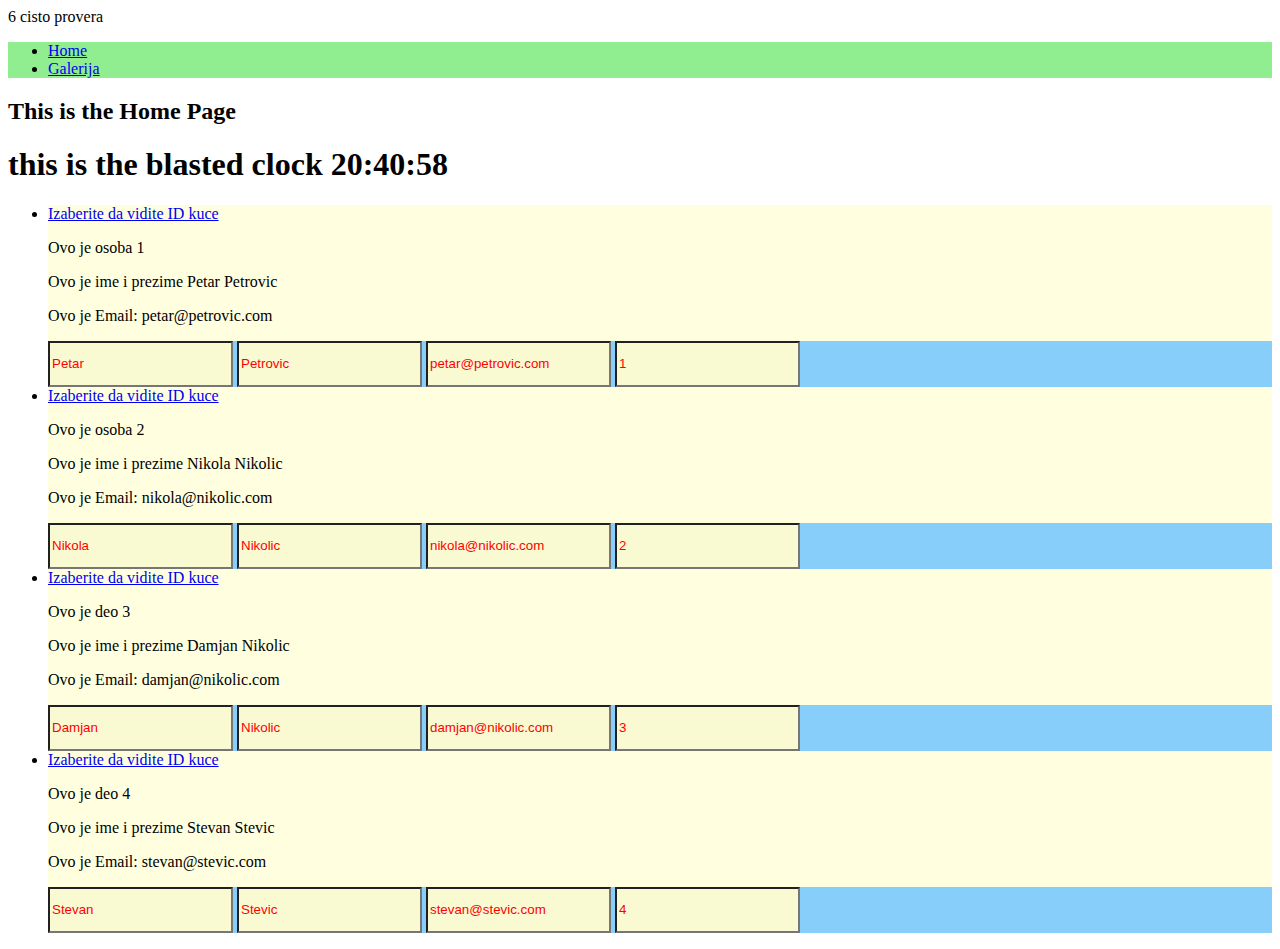
<file: index.html>
<!DOCTYPE html>
<html lang="en" ng-app="MainApp">

<head>
    <meta charset="UTF-8">
    <meta name="viewport" content="width=device-width, initial-scale=1.0">
    <meta http-equiv="X-UA-Compatible" content="ie=edge">
    <title>Marko Dunovic Angular JS</title>
    <link rel="stylesheet" href="css/style.css">
    <!--css from sass-->
</head>

<body>
    {{1+5}} cisto provera

    <div class="color">
        <ul>
            <li>
                <a href="#!home">Home</a>
            </li>
            <li>
                <a href="#!phones">Galerija</a>
            </li>
        </ul>
    </div>

    <ng-view></ng-view>


    <script src="scripts/angular.js"></script>
    <!--Angular js newest imported-->

    <script src="scripts/angular-route.min.js"></script>
    <!--za routeriranje-->

    <script src="scripts/angScript.js"></script>
    <!--moja scripta-->

    <script src="scripts/routes.js"></script>

    <script src="home/home.controller.js"></script>
    <script src="phone/phone.controller.js"></script>
    <script src="homedetails/home.details.js"></script>
    <script src="phoneDetails/phone-details.js"></script>
   



</body>

</html>
</file>
<file: css/style.css>
.color {
  background-color: lightgreen;
}

.homeRepeater, .secondRepeater {
  background-color: lightyellow;
}

.blastedForm {
  background-color: lightskyblue;
}
.blastedForm .input {
  height: 40px;
  background-color: lightgoldenrodyellow;
  color: red;
}

.colorDiv {
  background-color: lightblue;
}

/*# sourceMappingURL=style.css.map */
</file>
